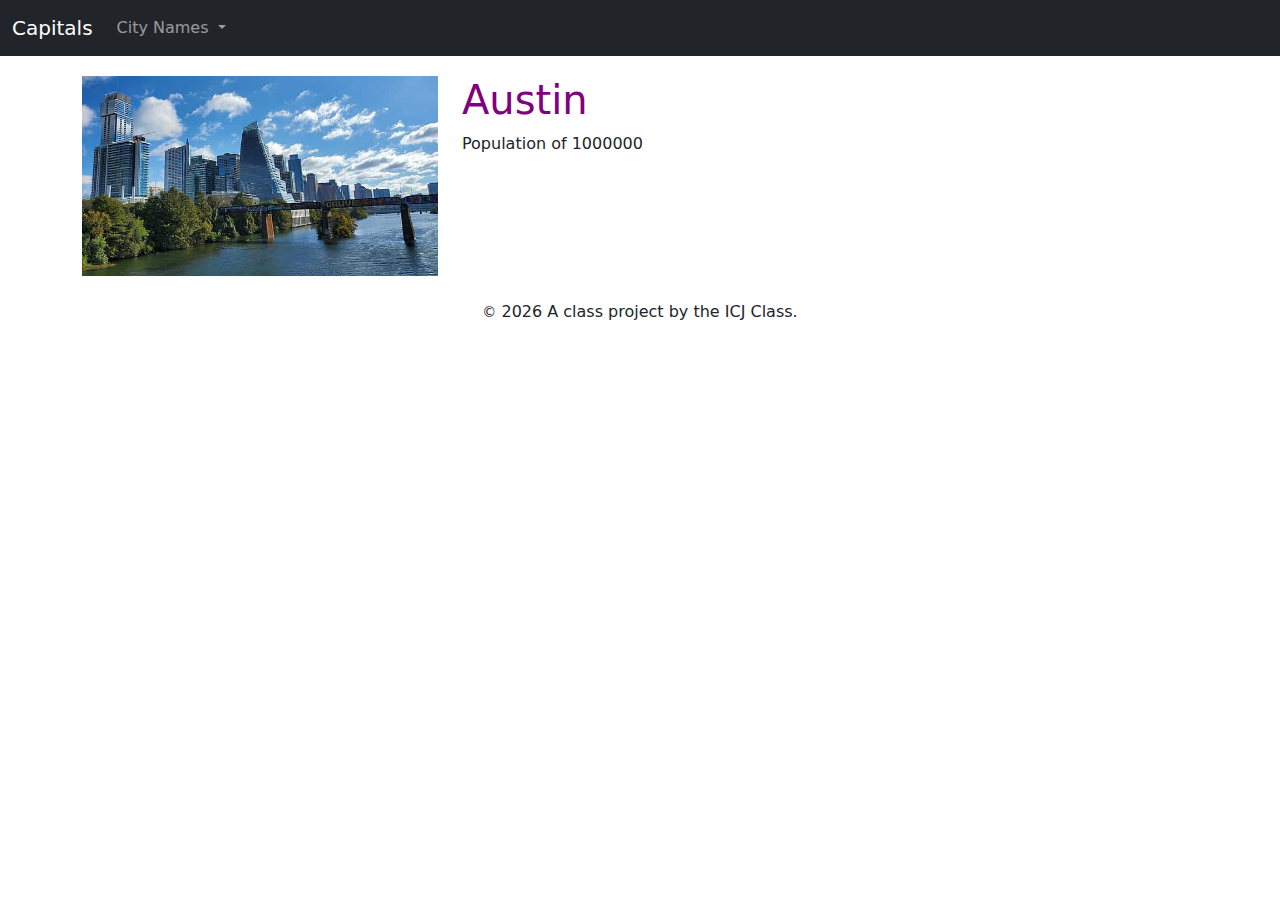
<file: docs/capitals/austin.html>
<!doctype html>
<html lang="en">
  <!-- A Intro to Coding for Journalists class project -->
  <head>
    <title>Austin</title>
    <meta name="description" content="Austin , Texas">
    <meta charset="utf-8">
    <meta http-equiv="X-UA-Compatible" content="IE=edge"/>
    <meta name="viewport" content="width=device-width, initial-scale=1, maximum-scale=1">
    <link rel="stylesheet" href="../css/main.css">
  </head>
  <body>
    <nav class="navbar navbar-expand-lg bg-dark" data-bs-theme="dark">
  <div class="container-fluid">
    <a class="navbar-brand" href="../index.html">Capitals</a>
    <button class="navbar-toggler" type="button" data-bs-toggle="collapse" data-bs-target="#navbarNavDropdown" aria-controls="navbarNavDropdown" aria-expanded="false" aria-label="Toggle navigation">
      <span class="navbar-toggler-icon"></span>
    </button>
    <div class="collapse navbar-collapse" id="navbarNavDropdown">
      <ul class="navbar-nav">
        <li class="nav-item dropdown">
          <a class="nav-link dropdown-toggle" href="#" id="navbarDropdownMenuLink" role="button" data-bs-toggle="dropdown" aria-expanded="false">
            City Names
          </a>
          <ul class="dropdown-menu" aria-labelledby="navbarDropdownMenuLink">
            
            <li><a class="dropdown-item" href="../capitals/austin.html">Austin</a></li>
            
            <li><a class="dropdown-item" href="../capitals/santa-fe.html">Santa Fe</a></li>
            
            <li><a class="dropdown-item" href="../capitals/baton-rouge.html">Baton Rouge</a></li>
            
          </ul>
        </li>
      </ul>
    </div>
  </div>
</nav>

    
  <article class="container">
    <div class="row">
      <div class="col-sm-4">
          <img src="../img/austin.jpg" alt="Photo of Austin" class="img-fluid mb-4">
      </div>
      <div class="col-sm-8">
          <h1>Austin</h1>
          <p>Population of 1000000</p>
      </div>
    </div>
  </article>


    <footer>
<p id="legal" class="center-block text-center">
  <small>&copy;</small> <span class="copyright-year"></span>
  A class project by the ICJ Class.
</p>
</footer>


    <script src="../js/jquery.js"></script>
    <script src="../js/bootstrap.bundle.min.js"></script>
    <script src="../js/scripts.js"></script>
  </body>
</html>
</file>
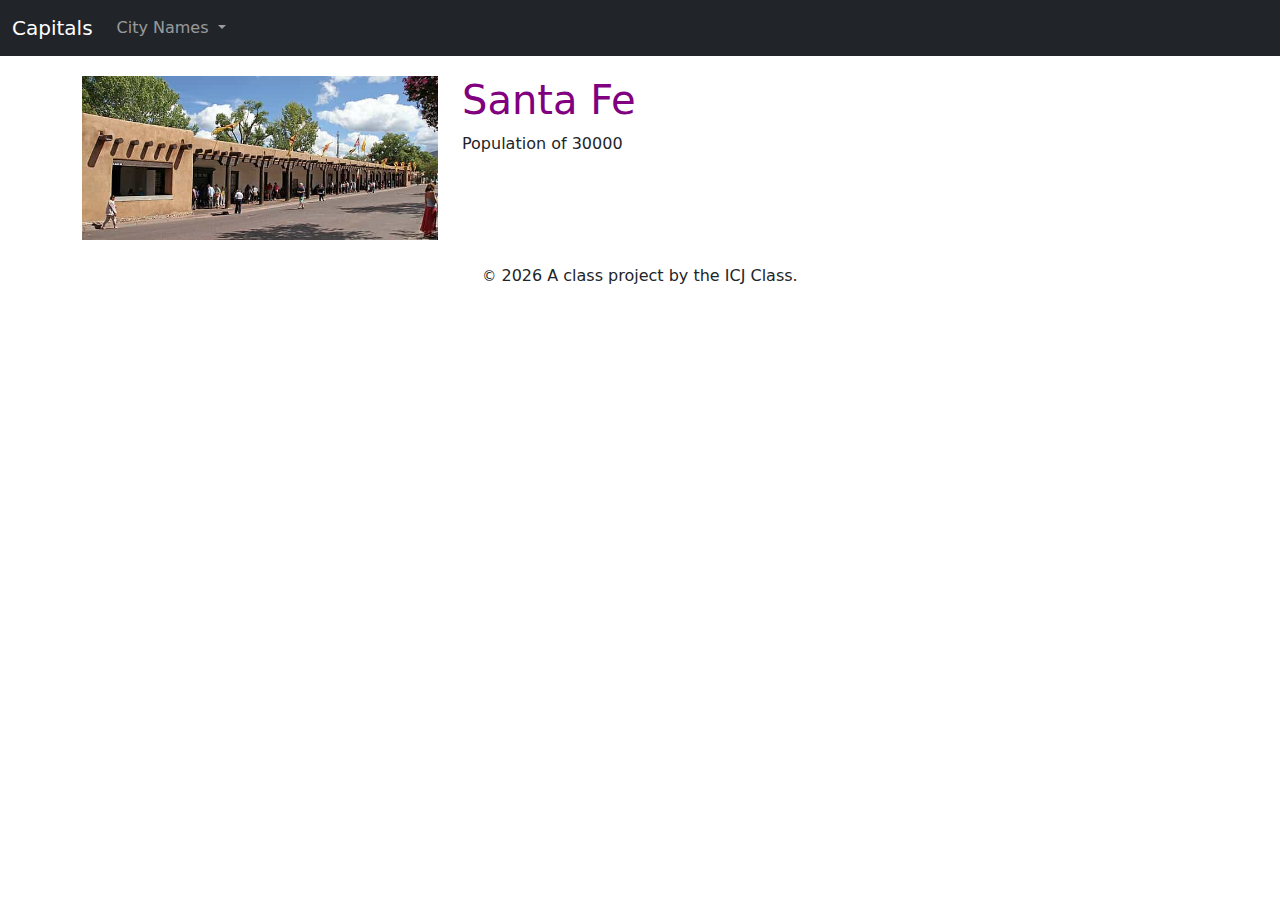
<file: docs/capitals/santa-fe.html>
<!doctype html>
<html lang="en">
  <!-- A Intro to Coding for Journalists class project -->
  <head>
    <title>Santa Fe</title>
    <meta name="description" content="Santa Fe , New Mexico">
    <meta charset="utf-8">
    <meta http-equiv="X-UA-Compatible" content="IE=edge"/>
    <meta name="viewport" content="width=device-width, initial-scale=1, maximum-scale=1">
    <link rel="stylesheet" href="../css/main.css">
  </head>
  <body>
    <nav class="navbar navbar-expand-lg bg-dark" data-bs-theme="dark">
  <div class="container-fluid">
    <a class="navbar-brand" href="../index.html">Capitals</a>
    <button class="navbar-toggler" type="button" data-bs-toggle="collapse" data-bs-target="#navbarNavDropdown" aria-controls="navbarNavDropdown" aria-expanded="false" aria-label="Toggle navigation">
      <span class="navbar-toggler-icon"></span>
    </button>
    <div class="collapse navbar-collapse" id="navbarNavDropdown">
      <ul class="navbar-nav">
        <li class="nav-item dropdown">
          <a class="nav-link dropdown-toggle" href="#" id="navbarDropdownMenuLink" role="button" data-bs-toggle="dropdown" aria-expanded="false">
            City Names
          </a>
          <ul class="dropdown-menu" aria-labelledby="navbarDropdownMenuLink">
            
            <li><a class="dropdown-item" href="../capitals/austin.html">Austin</a></li>
            
            <li><a class="dropdown-item" href="../capitals/santa-fe.html">Santa Fe</a></li>
            
            <li><a class="dropdown-item" href="../capitals/baton-rouge.html">Baton Rouge</a></li>
            
          </ul>
        </li>
      </ul>
    </div>
  </div>
</nav>

    
  <article class="container">
    <div class="row">
      <div class="col-sm-4">
          <img src="../img/640px-Palace_of_the_Governors.jpg" alt="Photo of Santa Fe" class="img-fluid mb-4">
      </div>
      <div class="col-sm-8">
          <h1>Santa Fe</h1>
          <p>Population of 30000</p>
      </div>
    </div>
  </article>


    <footer>
<p id="legal" class="center-block text-center">
  <small>&copy;</small> <span class="copyright-year"></span>
  A class project by the ICJ Class.
</p>
</footer>


    <script src="../js/jquery.js"></script>
    <script src="../js/bootstrap.bundle.min.js"></script>
    <script src="../js/scripts.js"></script>
  </body>
</html>
</file>
